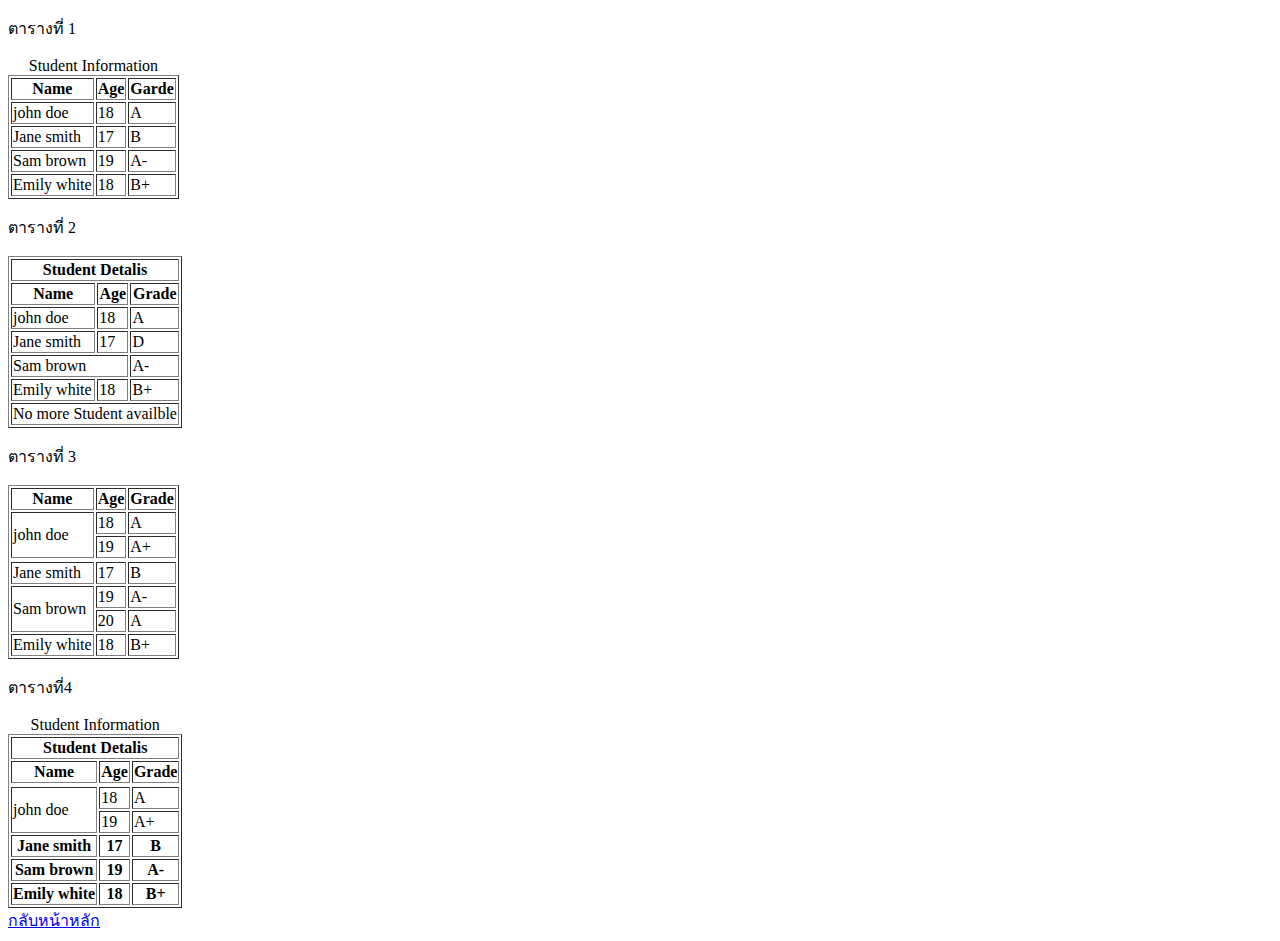
<file: ตารางรูปแบบต่างๆ.html>
<!DOCTYPE html>
<html lang="en">
<head>
    <meta charset="UTF-8">
    <meta name="viewport" content="width=device-width, initial-scale=1.0">
    <title>ตารางในรูปแบบต่างๆ</title>
</head>
<body>
    <P>ตารางที่ 1</P>
   <table border="1">
    <tr>
    <th>Name</th>
    <th>Age</th>
    <th>Garde</th>
   
</tr> 
<caption>Student Information</caption>
<tr>
    <td>john doe</td>
    <td>18</td>
    <td>A</td>
</tr> 
<tr>
   <td>Jane smith</td>
   <td>17</td>
   <td>B</td>
</tr>
<tr>
    <td>Sam brown</td>
    <td>19</td>
    <td>A-</td>
</tr>
<tr>
    <td>Emily white</td>
    <td>18</td>
    <td>B+</td>
</tr>
</table>
<p>ตารางที่ 2</p>
<table border="1">

<tr>
    <th colspan="3">Student Detalis</th>
</tr>
<tr>
    <th>Name</th>
    <th>Age</th>
    <th>Grade</th>
</tr>
<tr>
    <td>john doe</td>
    <td>18</td>
    <td>A</td>
</tr>
<tr>
    <td>Jane smith</td>
    <td>17</td>
    <td>D</td>
</tr>
<tr>
    <td colspan="2">Sam brown</td>
    <td>A- </td>
</tr>
<tr>
    <td>Emily white</td>
    <td>18</td>
    <td>B+</td>
</tr>
<tr>
    <td colspan="3">No more Student availble</td>
</tr>
</table>
<p>ตารางที่ 3</p>
<table border="1">
    <tr>
        <th>Name</th>
        <th>Age</th>
        <th>Grade</th>
    </tr>
    <tr>
        <td rowspan="2">john doe &nbsp;</td>
        <td>18</td>
        <td>A</td>
    </tr>
    <tr>
        <td>19</td>
        <td>A+</td>
    </tr>
    <tr>
</tr>
    <tr>
        <td>Jane smith</td>
        <td>17</td>
        <td>B</td>
    </tr>
    <tr>
<td rowspan="2">Sam brown</td>
<td>19</td>
<td>A-</td>
</tr>
<tr>
    <td>20</td>
    <td>A</td>
</tr>
<tr>
    <td>Emily white</td>
    <td>18</td>
    <td>B+</td>
</tr>
</table>
<p>ตารางที่4</p>
<table border="1">
<tr>
    <th colspan="3">Student Detalis</th>
</tr>
<tr>
    <th>Name</th>
    <th>Age</th>
    <th>Grade</th>
</tr>
<tr>
    <caption>Student Information</caption>
    <td rowspan="2">john doe &nbsp;</td>
    <td>18</td>
    <td>A</td>
</tr>
<tr>
    <td>19</td>
    <td>A+</td> 
</tr>
<tr>
    <th>Jane smith</th>
    <th>17</th>
    <th>B</th>
</tr>
<tr>
    <th>Sam brown</th>
    <th>19</th>
    <th>A-</th>
</tr>
<tr>
    <th>Emily white</th>
    <th>18</th>
    <th>B+</th>
</tr>
</table>
<a href="index.html">กลับหน้าหลัก</a>
</html>
</body>
</file>
